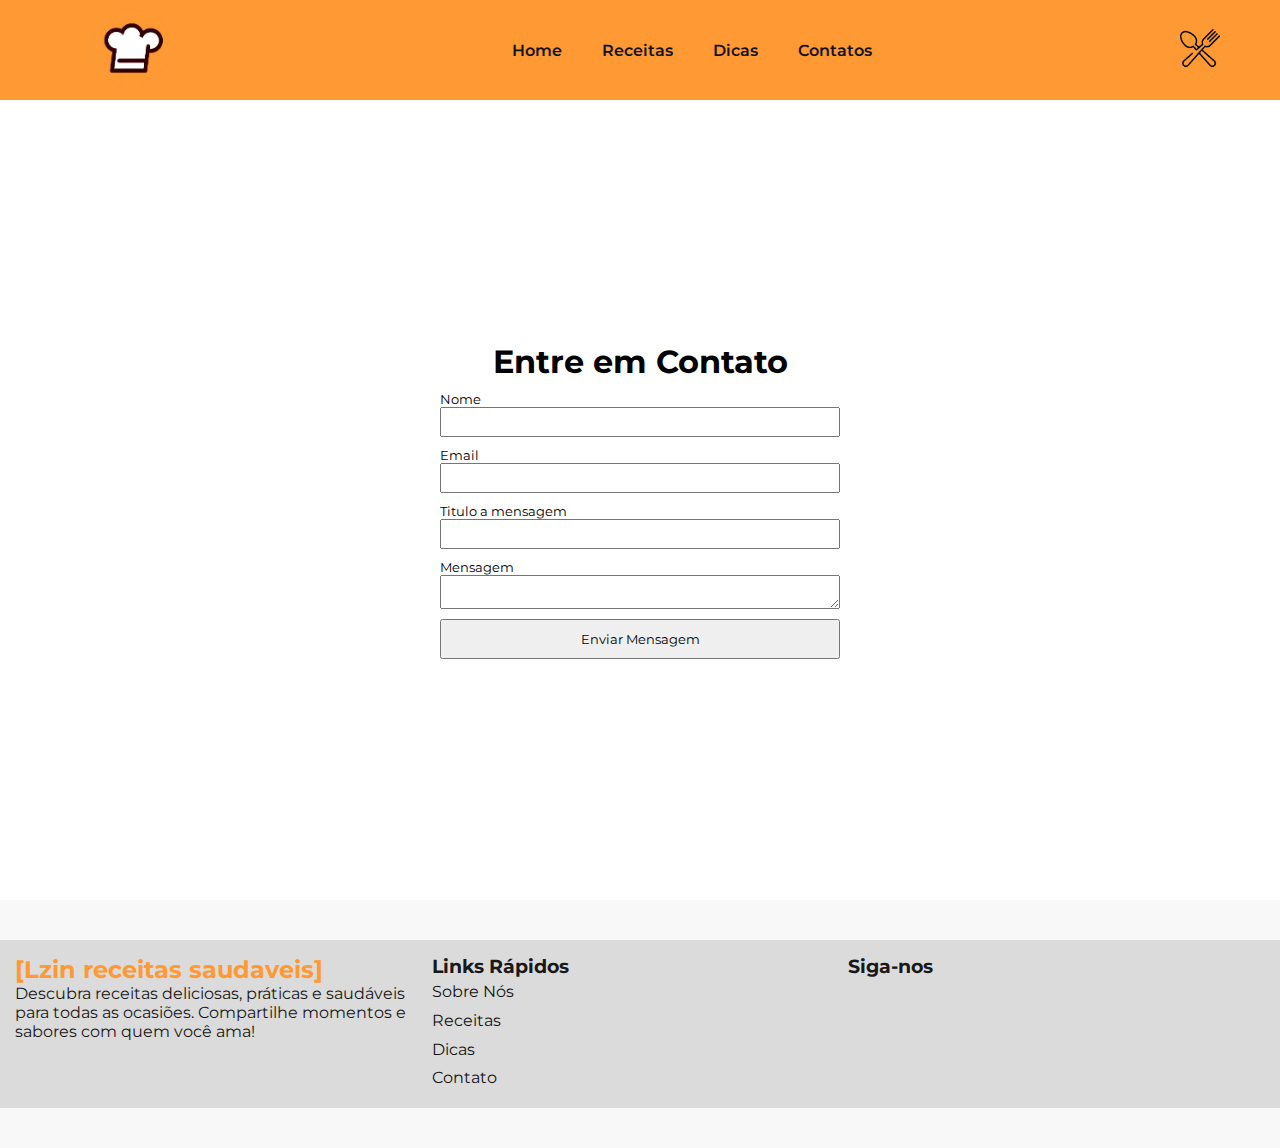
<file: contato.html>
<!DOCTYPE html>
<html lang="en">
<head>
    <meta charset="UTF-8">
    <meta name="viewport" content="width=device-width, initial-scale=1.0">
    <title>Contato</title>
    <link rel="stylesheet" href="contato.css">

</head>
<body>
    <header>
        <div class="logo">
            <img src="assets/logo.png" alt="Logo">
        </div>
        <nav>
            <a href="index.html">Home</a>
            <a href="receita.html">Receitas</a>
            <a href="dicas.html">Dicas</a>
            <a href="contato.html">Contatos</a>
        </nav>
        <div class="icon">
            <img src="assets/talheres.png" alt="">
        </div>
    </header>
    <section>
        <form action="">
            <h1>Entre em Contato</h1>
            <div>
                <label for="Nome">Nome</label>
                <input type="text" name="Nome">
            </div>
            <div>
                <label for="Email">Email</label>
                <input type="email"  name="email">
            </div>
            <div>
                <label for="Title">Titulo a mensagem</label>
                <input type="text" name="title" required>
            </div>
            <div>
                <label for="Nome">Mensagem</label>
                <textarea name="mensagem" id="mensagem"></textarea>
            </div>
            <button type="submit">Enviar Mensagem</button>
        </form>
    </section>
    <footer class="site-footer">
        <div class="footer-container">
            <!-- Logo e sobre -->
            <div class="footer-section">
                <h2 class="footer-logo">[Lzin receitas saudaveis]</h2>
                <p>Descubra receitas deliciosas, práticas e saudáveis para todas as ocasiões. Compartilhe momentos e sabores com quem você ama!</p>
            </div>
    
            <!-- Links rápidos -->
            <div class="footer-section">
                <h3>Links Rápidos</h3>
                <ul class="footer-links">
                    <li><a href="/sobre">Sobre Nós</a></li>
                    <li><a href="/receitas">Receitas</a></li>
                    <li><a href="/dicas">Dicas</a></li>
                    <li><a href="/contato">Contato</a></li>
                </ul>
            </div>
    
            <!-- Redes sociais -->
            <div class="footer-section">
                <h3>Siga-nos</h3>
                <div class="social-icons">
                    <a href="https://facebook.com"><i class="fa-brands fa-facebook"></i></a>
                    <a href="https://instagram.com"><i class="fa-brands fa-instagram"></i></a>
                    <a href="https://youtube.com"><i class="fa-brands fa-youtube"></i></a>
                </div>
            </div>
        </div>
    </footer>
</body>
</html>
</file>
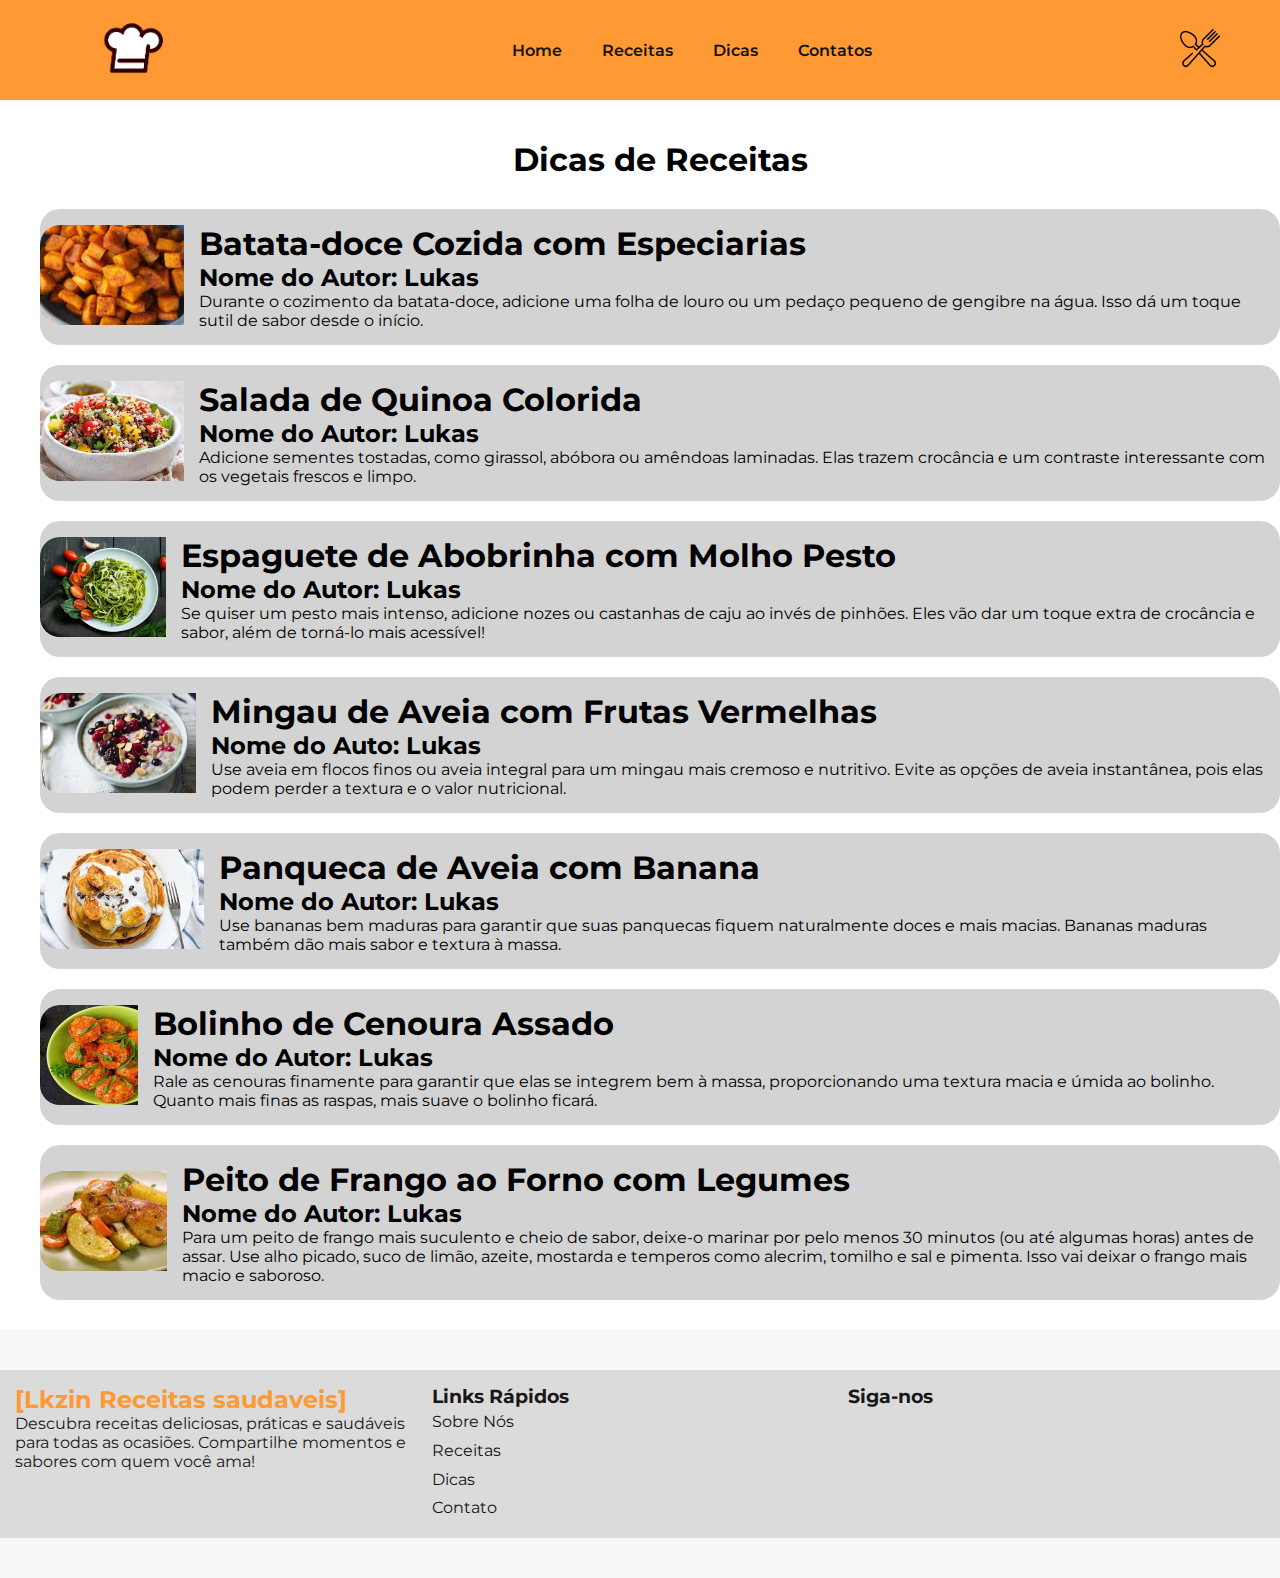
<file: dicas.html>
<!DOCTYPE html>
<html lang="en">
<head>
    <meta charset="UTF-8">
    <meta name="viewport" content="width=device-width, initial-scale=1.0">
    <title>Dicas</title>
    <link rel="stylesheet" href="dicas.css">
</head>
<body>
    <header>
        <div class="logo">
            <img src="assets/logo.png" alt="Logo">
        </div>
        <nav>
            <a href="index.html">Home</a>
            <a href="receita.html">Receitas</a>
            <a href="dicas.html">Dicas</a>
            <a href="contato.html">Contatos</a>
        </nav>
        <div class="icon">
            <img src="assets/talheres.png" alt="">
        </div>
    </header>
    <section>
        <h1 style="text-align: center; margin: 10px;">Dicas de Receitas</h1>
        <div class="dica"> 
            <div class="img">

                <img src="assets/rec13.jpg" alt="">
            </div>
            <div class="info-dica">
                <h1>Batata-doce Cozida com Especiarias</h1>
                <h2>Nome do Autor: Lukas</h2>
                <p>Durante o cozimento da batata-doce, adicione uma folha de louro ou um pedaço pequeno de gengibre na água. Isso dá um toque sutil de sabor desde o início.</p>
            </div>
        </div>
        <div class="dica"> 
            <div class="img">

                <img src="assets/Rec1.webp" alt="">
            </div>
            <div class="info-dica">
                <h1>Salada de Quinoa Colorida</h1>
                <h2>Nome do Autor: Lukas</h2>
                <p>Adicione sementes tostadas, como girassol, abóbora ou amêndoas laminadas. Elas trazem crocância e um contraste interessante com os vegetais frescos e limpo.</p>
            </div>
        </div>
        <div class="dica"> 
            <div class="img">

                <img src="assets/rec2.jpg" alt="">
            </div>
            <div class="info-dica">
                <h1>Espaguete de Abobrinha com Molho Pesto</h1>
                <h2>Nome do Autor: Lukas</h2>
                <p>Se quiser um pesto mais intenso, adicione nozes ou castanhas de caju ao invés de pinhões. Eles vão dar um toque extra de crocância e sabor, além de torná-lo mais acessível!</p>
            </div>
        </div>
        <div class="dica"> 
            <div class="img">

                <img src="assets/rec3.jpg" alt="">
            </div>
            <div class="info-dica">
                <h1>Mingau de Aveia com Frutas Vermelhas</h1>
                <h2>Nome do Auto: Lukas</h2>
                <p>Use aveia em flocos finos ou aveia integral para um mingau mais cremoso e nutritivo. Evite as opções de aveia instantânea, pois elas podem perder a textura e o valor nutricional.</p>
            </div>
        </div>
        <div class="dica"> 
            <div class="img">

                <img src="assets/rec4.jpg" alt="">
            </div>
            <div class="info-dica">
                <h1>Panqueca de Aveia com Banana</h1>
                <h2>Nome do Autor: Lukas</h2>
                <p>Use bananas bem maduras para garantir que suas panquecas fiquem naturalmente doces e mais macias. Bananas maduras também dão mais sabor e textura à massa.</p>
            </div>
        </div>
        <div class="dica"> 
            <div class="img">

                <img src="assets/rec10.jpg" alt="">
            </div>
            <div class="info-dica">
                <h1>Bolinho de Cenoura Assado</h1>
                <h2>Nome do Autor: Lukas</h2>
                <p>Rale as cenouras finamente para garantir que elas se integrem bem à massa, proporcionando uma textura macia e úmida ao bolinho. Quanto mais finas as raspas, mais suave o bolinho ficará.    </p>
            </div>
        </div>
        <div class="dica"> 
            <div class="img">

                <img src="assets/rec11.jpg" alt="">
            </div>
            <div class="info-dica">
                <h1>Peito de Frango ao Forno com Legumes</h1>
                <h2>Nome do Autor: Lukas</h2>
                <p>Para um peito de frango mais suculento e cheio de sabor, deixe-o marinar por pelo menos 30 minutos (ou até algumas horas) antes de assar. Use alho picado, suco de limão, azeite, mostarda e temperos como alecrim, tomilho e sal e pimenta. Isso vai deixar o frango mais macio e saboroso.</p>
            </div>
        </div>
    </section>
    <footer class="site-footer">
        <div class="footer-container">
            <!-- Logo e sobre -->
            <div class="footer-section">
                <h2 class="footer-logo">[Lkzin Receitas saudaveis]</h2>
                <p>Descubra receitas deliciosas, práticas e saudáveis para todas as ocasiões. Compartilhe momentos e sabores com quem você ama!</p>
            </div>
    
            <!-- Links rápidos -->
            <div class="footer-section">
                <h3>Links Rápidos</h3>
                <ul class="footer-links">
                    <li><a href="/sobre">Sobre Nós</a></li>
                    <li><a href="/receitas">Receitas</a></li>
                    <li><a href="/dicas">Dicas</a></li>
                    <li><a href="/contato">Contato</a></li>
                </ul>
            </div>
    
            <!-- Redes sociais -->
            <div class="footer-section">
                <h3>Siga-nos</h3>
                <div class="social-icons">
                    <a href="https://facebook.com"><i class="fa-brands fa-facebook"></i></a>
                    <a href="https://instagram.com"><i class="fa-brands fa-instagram"></i></a>
                    <a href="https://youtube.com"><i class="fa-brands fa-youtube"></i></a>
                </div>
            </div>
        </div>
    </footer>
</body>
</html>
</file>
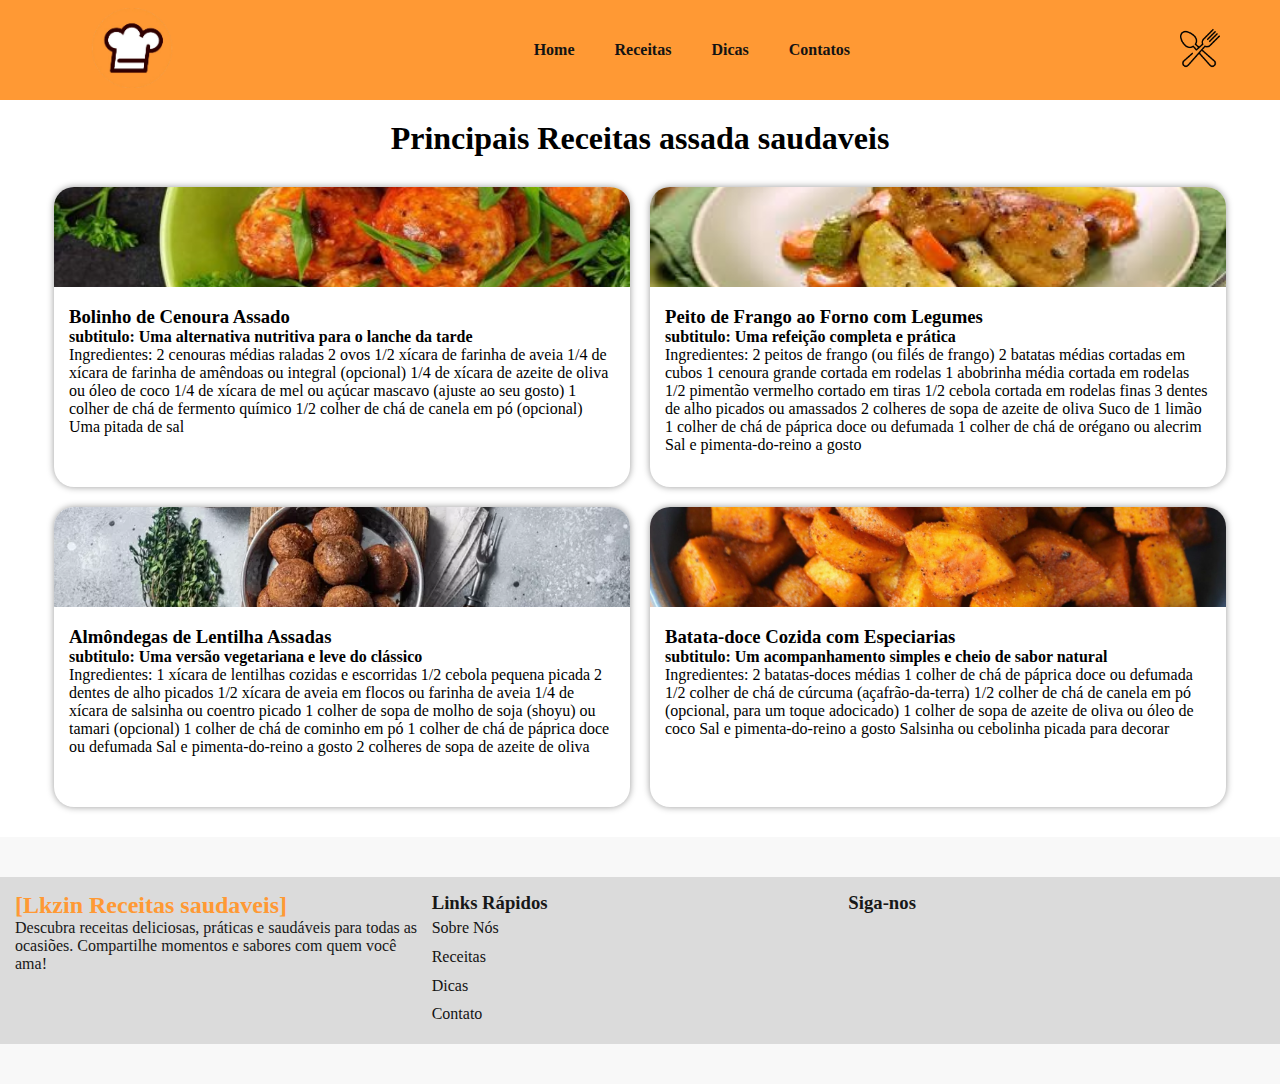
<file: receita.html>
<!DOCTYPE html>
<html lang="en">
<head>
    <meta charset="UTF-8">
    <meta name="viewport" content="width=device-width, initial-scale=1.0">
    <title>Receitas</title>
    <link rel="stylesheet" href="receita.css">
    <link rel="stylesheet" href="https://cdnjs.cloudflare.com/ajax/libs/font-awesome/6.7.1/css/all.min.css" integrity="sha512-5Hs3dF2AEPkpNAR7UiOHba+lRSJNeM2ECkwxUIxC1Q/FLycGTbNapWXB4tP889k5T5Ju8fs4b1P5z/iB4nMfSQ==" crossorigin="anonymous" referrerpolicy="no-referrer" />
</head>
<body>
    <header>
        <div class="logo">
            <img src="assets/logo.png" alt="Logo">
        </div>
        <nav>
            <a href="index.html">Home</a>
            <a href="receita.html">Receitas</a>
            <a href="dicas.html">Dicas</a>
            <a href="contato.html">Contatos</a>
        </nav>
        <div class="icon">
            <img src="assets/talheres.png" alt="">
        </div>
    </header>
    <section>
        <h1 style="text-align: center; margin-top: 20px;">Principais Receitas assada saudaveis</h1>
        <div class="catalog">
            <div class="receita" id="receita1">
                <img src="assets/rec10.jpg  " alt="">
                <div class="info-receita">
                    <h3> Bolinho de Cenoura Assado</h3>
                    <h4>subtitulo: Uma alternativa nutritiva para o lanche da tarde</h4>
                    <p>Ingredientes:
                        2 cenouras médias raladas
                        2 ovos
                        1/2 xícara de farinha de aveia
                        1/4 de xícara de farinha de amêndoas ou integral (opcional)
                        1/4 de xícara de azeite de oliva ou óleo de coco
                        1/4 de xícara de mel ou açúcar mascavo (ajuste ao seu gosto)
                        1 colher de chá de fermento químico
                        1/2 colher de chá de canela em pó (opcional)
                        Uma pitada de sal</p>
                </div>
            </div>
            <div class="receita" id="receita1">
                <img src="assets/rec11.jpg" alt="">
                <div class="info-receita">
                    <h3>Peito de Frango ao Forno com Legumes</h3>
                    <h4>subtitulo: Uma refeição completa e prática</h4>
                    <p>Ingredientes:
                        2 peitos de frango (ou filés de frango)
                        2 batatas médias cortadas em cubos
                        1 cenoura grande cortada em rodelas
                        1 abobrinha média cortada em rodelas
                        1/2 pimentão vermelho cortado em tiras
                        1/2 cebola cortada em rodelas finas
                        3 dentes de alho picados ou amassados
                        2 colheres de sopa de azeite de oliva
                        Suco de 1 limão
                        1 colher de chá de páprica doce ou defumada
                        1 colher de chá de orégano ou alecrim
                        Sal e pimenta-do-reino a gosto</p>
                </div>
            </div>
            <div class="receita" id="receita1">
                <img src="assets/rec12.webp" alt="">
                <div class="info-receita">
                    <h3>Almôndegas de Lentilha Assadas</h3>
                    <h4>subtitulo: Uma versão vegetariana e leve do clássico</h4>
                    <p>Ingredientes:
                        1 xícara de lentilhas cozidas e escorridas
                        1/2 cebola pequena picada
                        2 dentes de alho picados
                        1/2 xícara de aveia em flocos ou farinha de aveia
                        1/4 de xícara de salsinha ou coentro picado
                        1 colher de sopa de molho de soja (shoyu) ou tamari (opcional)
                        1 colher de chá de cominho em pó
                        1 colher de chá de páprica doce ou defumada
                        Sal e pimenta-do-reino a gosto
                        2 colheres de sopa de azeite de oliva</p>
                </div>
            </div>
            <div class="receita" id="receita1">
                <img src="assets/rec13.jpg" alt="">
                <div class="info-receita">
                    <h3>Batata-doce Cozida com Especiarias</h3>
                    <h4>subtitulo: Um acompanhamento simples e cheio de sabor natural</h4>
                    <p>Ingredientes:
                        2 batatas-doces médias
                        1 colher de chá de páprica doce ou defumada
                        1/2 colher de chá de cúrcuma (açafrão-da-terra)
                        1/2 colher de chá de canela em pó (opcional, para um toque adocicado)
                        1 colher de sopa de azeite de oliva ou óleo de coco
                        Sal e pimenta-do-reino a gosto
                        Salsinha ou cebolinha picada para decorar</p>
                </div>
            </div>
        </div>
    </section>
    <footer class="site-footer">
        <div class="footer-container">
            <!-- Logo e sobre -->
            <div class="footer-section">
                <h2 class="footer-logo">[Lkzin Receitas saudaveis]</h2>
                <p>Descubra receitas deliciosas, práticas e saudáveis para todas as ocasiões. Compartilhe momentos e sabores com quem você ama!</p>
            </div>
    
            <!-- Links rápidos -->
            <div class="footer-section">
                <h3>Links Rápidos</h3>
                <ul class="footer-links">
                    <li><a href="/sobre">Sobre Nós</a></li>
                    <li><a href="/receitas">Receitas</a></li>
                    <li><a href="/dicas">Dicas</a></li>
                    <li><a href="/contato">Contato</a></li>
                </ul>
            </div>
    
            <!-- Redes sociais -->
            <div class="footer-section">
                <h3>Siga-nos</h3>
                <div class="social-icons">
                    <a href="https://facebook.com"><i class="fa-brands fa-facebook"></i></a>
                    <a href="https://instagram.com"><i class="fa-brands fa-instagram"></i></a>
                    <a href="https://youtube.com"><i class="fa-brands fa-youtube"></i></a>
                </div>
            </div>
        </div>
    </footer>
</body>
</html>
</file>
<file: contato.css>
@import url('https://fonts.googleapis.com/css2?family=Aleo:ital,wght@0,100..900;1,100..900&family=Alex+Brush&family=Montserrat:ital,wght@0,100..900;1,100..900&family=Sora:wght@100..800&display=swap');
:root {
    --primary: #FF9934;
    --black: #131313;
}
* {
    margin: 0;
    padding: 0;
    box-sizing: border-box;
    font-family: Montserrat;
}
header {
    display: flex;
    justify-content: space-between;
    padding: 0px 60px;
    width: 100vw;
    height: 100px;
    background-color: var(--primary);
    align-items: center;
    cursor: pointer;
}
header nav {
    display: flex;
    text-decoration: none;
    color: var(--black);
    gap: 10px;
}
header nav a{
    text-decoration: none;
    color: var(--black);
    padding: 10px 15px;
    border-radius: 10px;
    font-weight: 600;
    font-size: medium;
    transition: all 100ms ease-in-out;
}
header nav a:hover{
    background-color: #1313137e;
    color: white;
}
header .logo img{
    height: 80px;
}
header .icon img{
    height: 40px;
    cursor: pointer;
}
section {
    display: flex;
    align-items: center;
    justify-content: center;
    height: calc(100vh - 100px);
}
form {
    display: flex;
    flex-direction: column;
    align-items: center;
    justify-content: center;
    gap: 10px;
    width: 400px;
}
form div {
    display: flex;
    flex-direction: column;
    width: 100%;
}
form div label {
    font-size: small;
}
form div input {
    height: 30px;
    padding: 10px 10px;
}
form button{
    padding: 10px 10px;
    width: 100%;
    transition: all 500ms ease;
}
form button:hover {
    background-color: #FF9934;
    border: none;
}
.site-footer {
    background-color: #f8f8f8;
    padding: 40px 0px;
    font-family: Arial, sans-serif;
    color: #181818;
    
}

.footer-container {
    display: flex;
    flex-wrap: wrap;
    justify-content: space-between;
    max-width: 100%;
    padding: 15px;
    background-color: #1313131f;
}

.footer-section {
    flex: 1;
    min-width: 200px;
}

.footer-logo {
    color: var(--primary);
    font-size: 24px;
}

.footer-links {
    list-style: none;
    padding: 0;
    line-height: 1.8;
}

.footer-links a {
    text-decoration: none;
    color: var(--black);
    transition: color 0.3s ease;
}

.footer-links a:hover {
    color: var(--primary);
}

.social-icons a {
    margin-right: 20px;
}

.social-icons i {
    font-size: 24px;
    color: var(--black);
    transition: transform 0.3s ease;
}

.social-icons i:hover {
    transform: scale(1.1);
    color: var(--primary);
}
</file>
<file: dicas.css>
@import url('https://fonts.googleapis.com/css2?family=Aleo:ital,wght@0,100..900;1,100..900&family=Alex+Brush&family=Montserrat:ital,wght@0,100..900;1,100..900&family=Sora:wght@100..800&display=swap');
:root {
    --primary: #FF9934;
    --black: #131313;
}
* {
    margin: 0;
    padding: 0;
    box-sizing: border-box;
    font-family: Montserrat;
}
header {
    display: flex;
    justify-content: space-between;
    padding: 0px 60px;
    width: 100vw;
    height: 100px;
    background-color: var(--primary);
    align-items: center;
    cursor: pointer;
}
header nav {
    display: flex;
    text-decoration: none;
    color: var(--black);
    gap: 10px;
}
header nav a{
    text-decoration: none;
    color: var(--black);
    padding: 10px 15px;
    border-radius: 10px;
    font-weight: 600;
    font-size: medium;
    transition: all 100ms ease-in-out;
}
header nav a:hover{
    background-color: #1313137e;
    color: white;
}
header .logo img{
    height: 80px;
}
header .icon img{
    height: 40px;
    cursor: pointer;
}
.site-footer {
    background-color: #f8f8f8;
    padding: 40px 0px;
    font-family: Arial, sans-serif;
    color: #181818;
}

.footer-container {
    display: flex;
    flex-wrap: wrap;
    justify-content: space-between;
    max-width: 100%;
    padding: 15px;
    background-color: #1313131f;
}

.footer-section {
    flex: 1;
    min-width: 200px;
}

.footer-logo {
    color: var(--primary);
    font-size: 24px;
}

.footer-links {
    list-style: none;
    padding: 0;
    line-height: 1.8;
}

.footer-links a {
    text-decoration: none;
    color: var(--black);
    transition: color 0.3s ease;
}

.footer-links a:hover {
    color: var(--primary);
}

.social-icons a {
    margin-right: 20px;
}

.social-icons i {
    font-size: 24px;
    color: var(--black);
    transition: transform 0.3s ease;
}

.social-icons i:hover {
    transform: scale(1.1);
    color: var(--primary);
}
section {
    display: flex;
    flex-direction: column;
    justify-content: flex-start;
    align-items: center;
    width: 100%;
    margin: 10px 20px;
    padding: 20px;
    gap: 20px;
}
.dica {
    display: flex;
    align-items: center;
    justify-content: flex-start;
    background-color: lightgrey;
    border-radius: 20px;
}
.dica img {
    height: 100px;
    width: 100%;
    object-fit: cover;
    border-radius: 20px 0px 0px 20px;
}
.info-dica {
    padding: 15px;
}
</file>
<file: receita.css>
:root {
    --primary: #FF9934;
    --black: #131313;
}
* {
    margin: 0;
    padding: 0;
    box-sizing: border-box;
    font-family: Montserrat;
}
header {
    display: flex;
    justify-content: space-between;
    padding: 0px 60px;
    width: 100vw;
    height: 100px;
    background-color: var(--primary);
    align-items: center;
    cursor: pointer;
}
header nav {
    display: flex;
    text-decoration: none;
    color: var(--black);
    gap: 10px;
}
header nav a{
    text-decoration: none;
    color: var(--black);
    padding: 10px 15px;
    border-radius: 10px;
    font-weight: 600;
    font-size: medium;
    transition: all 100ms ease-in-out;
}
header nav a:hover{
    background-color: #1313137e;
    color: white;
}
header .logo img{
    height: 80px;
}
header .icon img{
    height: 40px;
    cursor: pointer;
}
.catalog {
    margin: 30px 0px;
    width: 100%;
    display: flex;
    justify-content: center;
    gap: 20px;
    flex-wrap: wrap;
}
.receita img{
    width: 100%;
    height: 100px;
    object-fit: cover;
    border-radius: 20px 20px 0px 0px;
}
.receita {
    /*background-color: aquamarine;*/
    width: 45%;
    height: 300px;
    border-radius: 20px;
    box-shadow: 0px 0px 7px rgba(0, 0, 0, 0.4);
}
.receita .info-receita {
    padding: 15px;
}
.site-footer {
    background-color: #f8f8f8;
    padding: 40px 0px;
    font-family: Arial, sans-serif;
    color: #181818;
    
}

.footer-container {
    display: flex;
    flex-wrap: wrap;
    justify-content: space-between;
    max-width: 100%;
    padding: 15px;
    background-color: #1313131f;
}

.footer-section {
    flex: 1;
    min-width: 200px;
}

.footer-logo {
    color: var(--primary);
    font-size: 24px;
}

.footer-links {
    list-style: none;
    padding: 0;
    line-height: 1.8;
}

.footer-links a {
    text-decoration: none;
    color: var(--black);
    transition: color 0.3s ease;
}

.footer-links a:hover {
    color: var(--primary);
}

.social-icons a {
    margin-right: 20px;
}

.social-icons i {
    font-size: 24px;
    color: var(--black);
    transition: transform 0.3s ease;
}

.social-icons i:hover {
    transform: scale(1.1);
    color: var(--primary);
}
</file>
